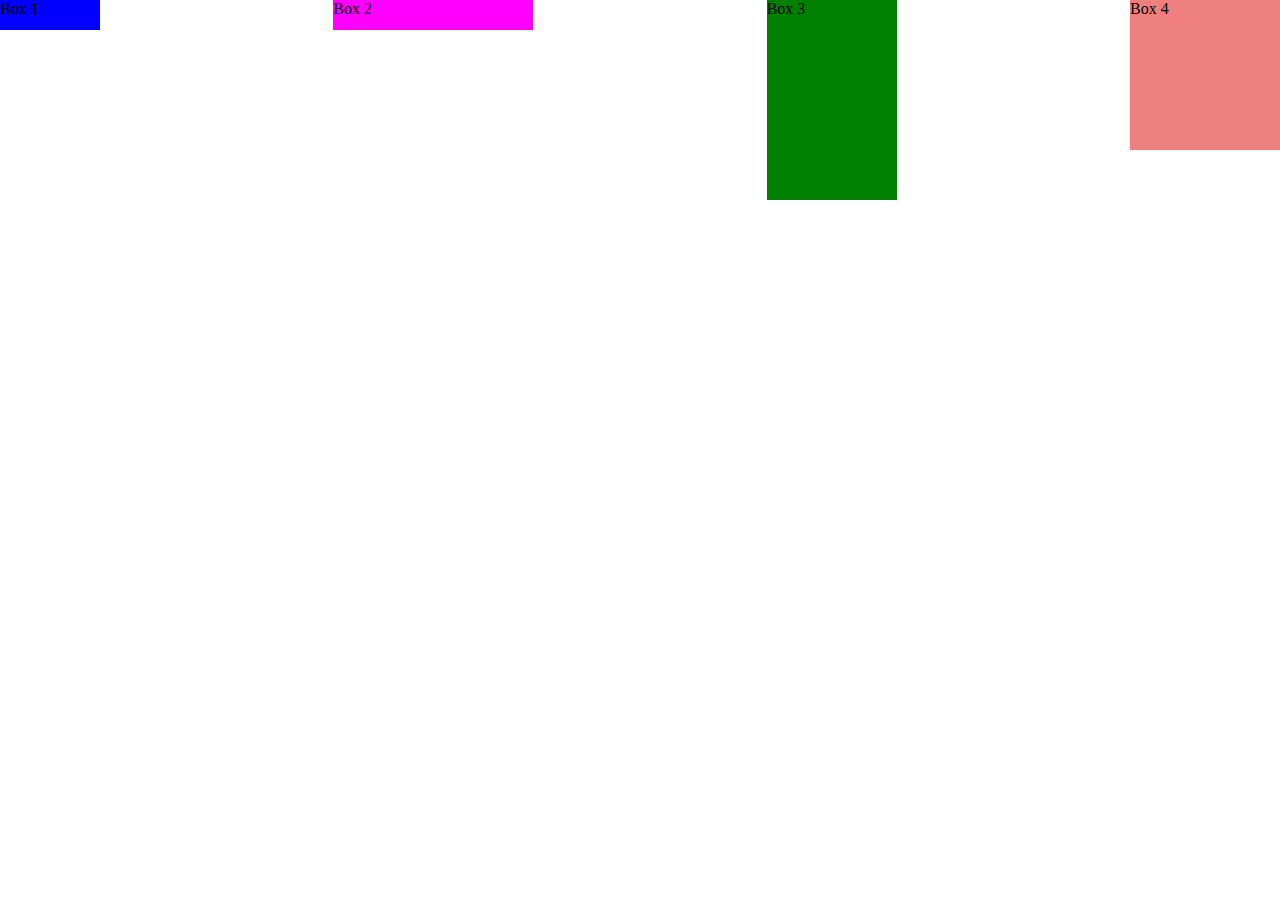
<file: flexbox/index.html>
<!DOCTYPE html>
<html lang="en">
<head>
    <meta charset="UTF-8">
    <meta name="viewport" content="width=device-width, initial-scale=1.0">
    <title>Flexbox</title>
    <link rel="stylesheet" href="style.css">
</head>
<body>
    <div class="outside-box">
        <div class="box-1">
            <p>Box 1</p>
        </div>
        <div class="box-2">
            <p>Box 2</p>
        </div>
        <div class="box-3">
            <p>Box 3</p>
        </div>
        <div class="box-4">
            <p>Box 4</p>
        </div>
    </div>
</body>
</html>
</file>
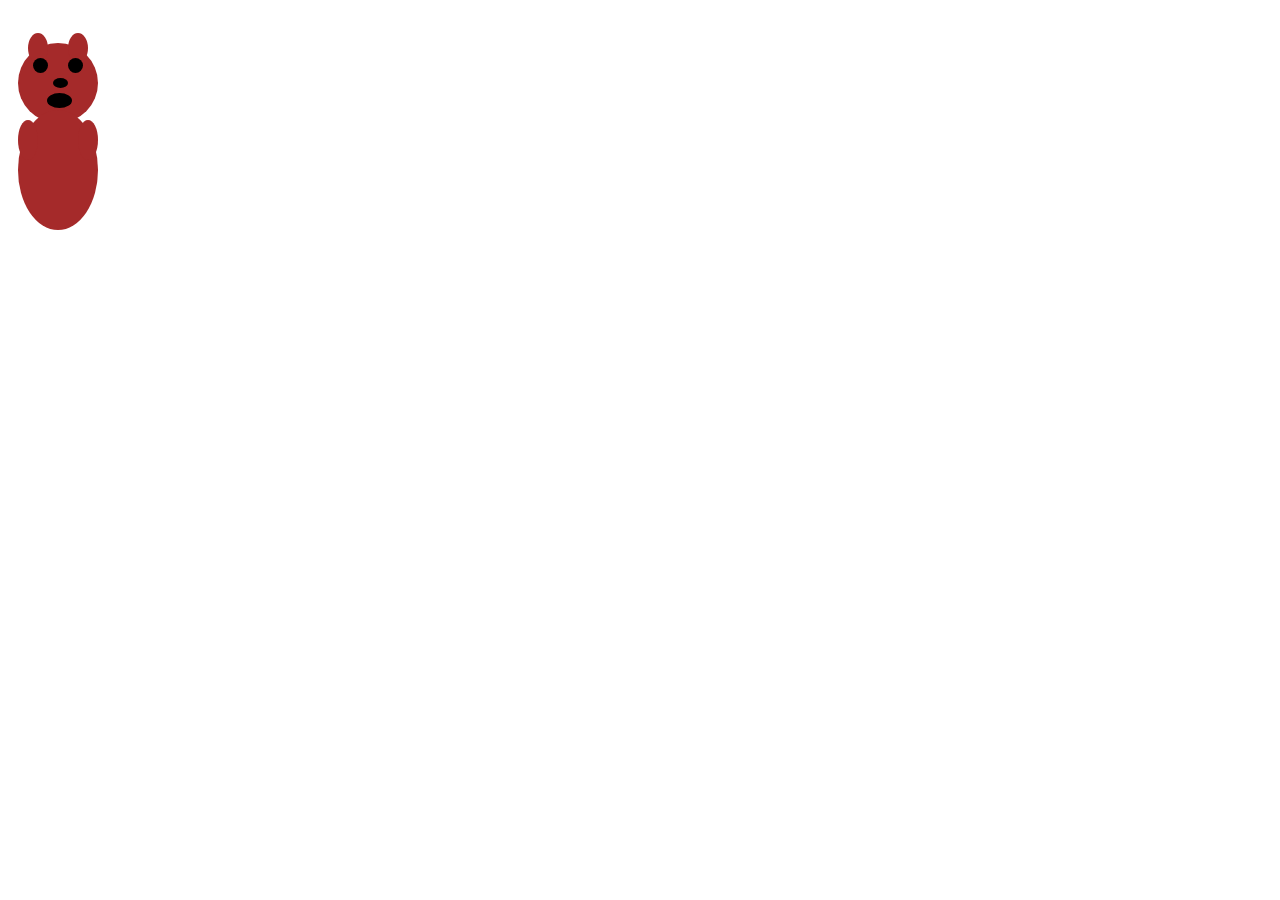
<file: osito/index.html>
<!DOCTYPE html>
<html lang="en">
<head>
    <meta charset="UTF-8">
    <meta name="viewport" content="width=device-width, initial-scale=1.0">
    <title>Osito</title>
    <link rel="stylesheet" href="style.css">
</head>
<body>
    <div class="osito">
        <div class="cabeza">
            <div class="oreja izquierda"></div>
            <div class="oreja derecha"></div>
            <div class="ojo izquierdo"></div>
            <div class="ojo derecho"></div>
            <div class="nariz"></div>
            <div class="boca"></div>
        </div>
        <div class="cuerpo">
            <div class="brazo izquierdoB"></div>
            <div class="brazo derechoB"></div>
            <div class="pierna izquierdaP"></div>
            <div class="pierna derechaP"></div>
        </div>
    </div>
</body>
</html>
</file>
<file: flexbox/style.css>
*{
    padding: 0;
    margin: 0;
}

.outside-box{
    display: flex;
    flex-direction: row;
    flex-wrap: wrap;
    
    justify-content: space-between;
}

.box-1{
    width: 100px;
    height: 30px;
    background-color: blue;
}

.box-2{
    height: 30px;
    width: 200px;
    background-color: magenta;
}

.box-3{
    width: 130px;
    height: 200px;
    background-color: green;
}

.box-4{
    height: 150px;
    width: 150px;
    background-color: lightcoral;
}
</file>
<file: osito/style.css>
.osito{
    width: 100px;
    height: 150px;
    display: flex;
    justify-content: center;
    align-items: center;
}

.cabeza{
    width: 80px;
    height: 80px;
    background-color: brown;
    border-radius: 50%;
    position: relative;
}

.oreja {
    width: 20px;
    height: 30px;
    background-color: brown;
    border-radius: 50%;
    position: absolute;
    top: -10px;
}

.izquierda{
    left: 10px;
}

.derecha{
    right: 10px;
}

.ojo{
    width: 15px;
    height: 15px;
    background-color: black;
    border-radius: 50%;
    position: absolute;
    top: 15px;
}

.izquierdo{
    left: 15px;
}

.derecho{
    right: 15px;
}

.nariz{
    width: 15px;
    height: 10px;
    background-color: black;
    border-radius: 50%;
    position: absolute;
    top: 35px;
    right: 30px;
}

.boca{
    width: 25px;
    height: 15px;
    background-color: black;
    border-radius: 50%;
    position: absolute;
    top: 50px;
    right: 26px;
}

.cuerpo{
    width: 80px;
    height: 120px;
    background-color: brown;
    border-radius: 50%;
    position: absolute;
    top: 110px;
}

.brazo{
    width: 20px;
    height: 40px;
    background-color: brown;
    border-radius: 50%;
    position: absolute;
    top: 10px;
}

.izquierdoB{
    left: 0px;
}

.derechoB{
    right: 0px;
}
</file>
